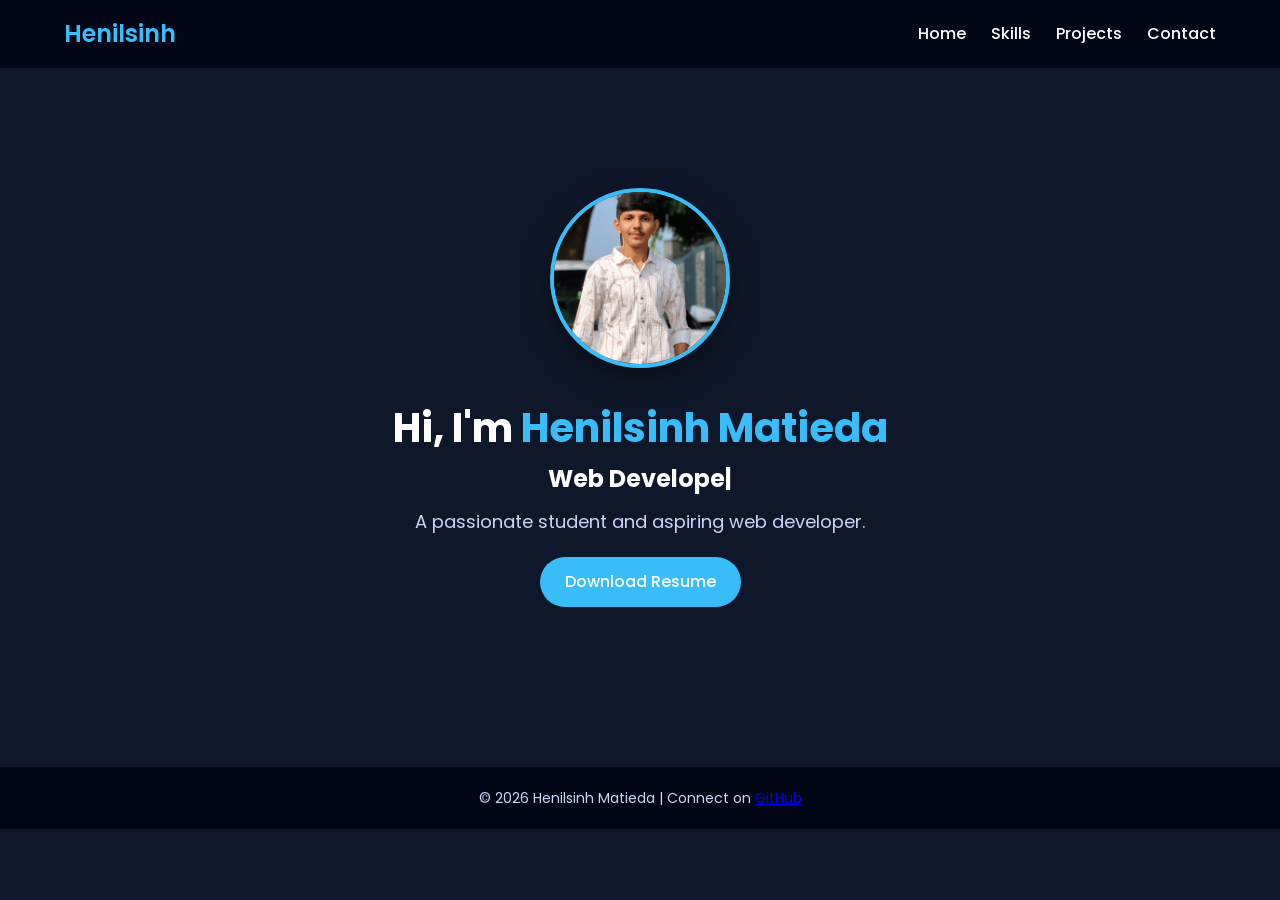
<file: index.html>
<!DOCTYPE html>
<html lang="en">
<head>
<meta charset="UTF-8">
<meta name="viewport" content="width=device-width, initial-scale=1.0">
<title>Henilsinh Matieda - Portfolio</title>

<link rel="stylesheet" href="assets/css/style.css">

<style>
#typing::after{
content:"|";
animation:blink 1s infinite;
}

@keyframes blink{
0%{opacity:1;}
50%{opacity:0;}
100%{opacity:1;}
}
</style>
  
</head>
<body>
<header>
<nav>
<h2 class="logo">Henilsinh</h2>

<ul>
<li><a href="index.html">Home</a></li>
<li><a href="skills.html">Skills</a></li>
<li><a href="projects.html">Projects</a></li>
<li><a href="contact.html">Contact</a></li>
</ul>

</nav>
</header>
<section class="home">

<!-- IMPORTANT: Put your photo inside assets/images folder -->
<img src="assets/images/profile.jpg" alt="Profile Photo" class="profile-photo">

<h1>Hi, I'm <span>Henilsinh Matieda</span></h1>

<h2 id="typing"></h2>

<p>A passionate student and aspiring web developer.</p>

<a href="resume.pdf" class="btn">Download Resume</a>

</section>
<footer>
<p>
© <span id="year"></span> Henilsinh Matieda |
Connect on
<a href="https://github.com/henilsinh12" target="_blank">GitHub</a>
</p>

</footer>
<script>
const text = "Web Developer | Programmer | Tech Enthusiast";
let index = 0;
function typeEffect(){
if(index < text.length){
document.getElementById("typing").innerHTML += text.charAt(index);
index++;
setTimeout(typeEffect,100);
}
}
typeEffect();
document.getElementById("year").innerHTML = new Date().getFullYear();


window.addEventListener("scroll", function(){
let nav = document.querySelector("nav");
if(window.scrollY > 50){
nav.style.background = "#111";
}else{
nav.style.background = "transparent";
}
});
</script>
  <script src="assets/js/script.js"></script>
</body>
</html>
</file>
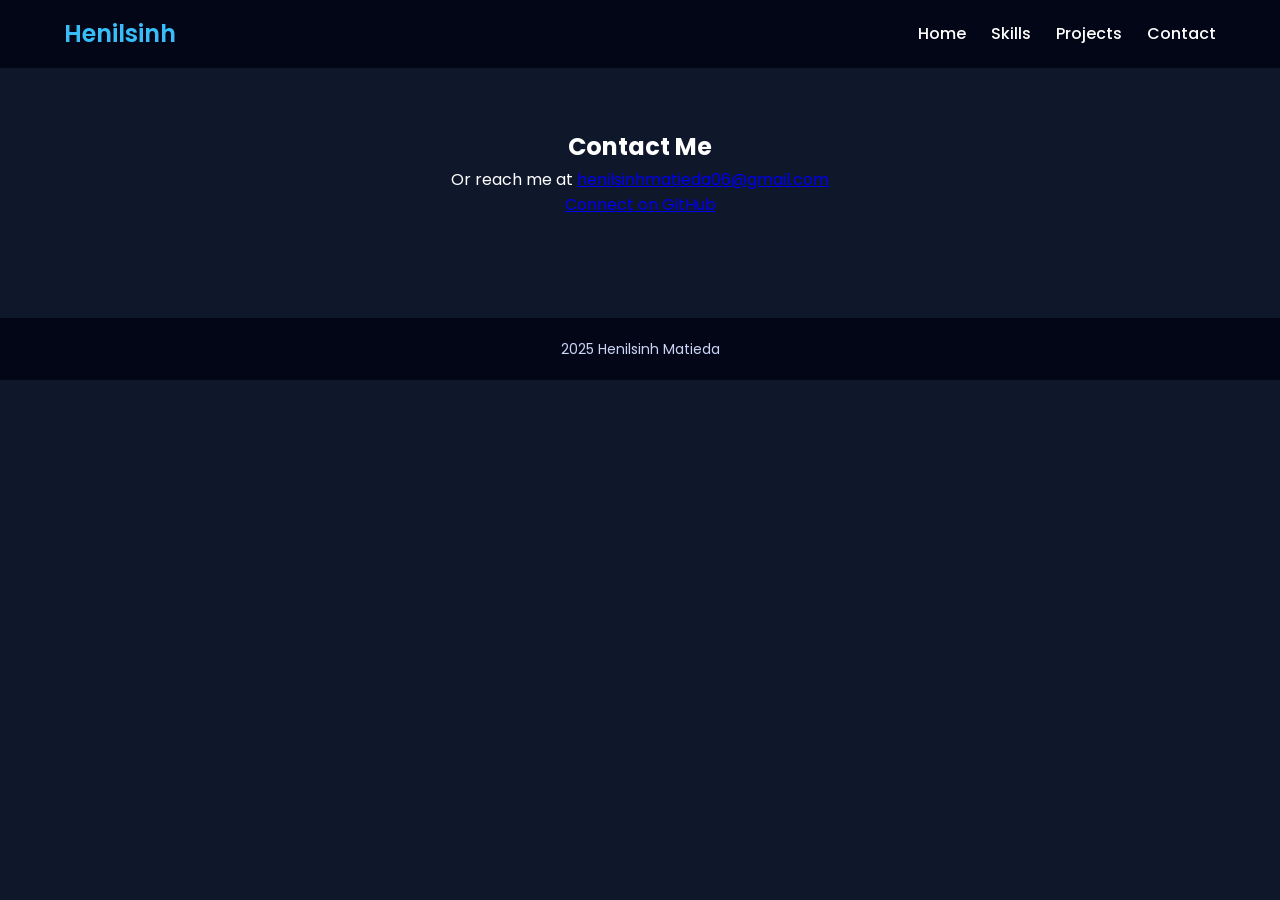
<file: contact.html>
<!DOCTYPE html>
<html lang="en">
<head>
  <meta charset="UTF-8">
  <meta name="viewport" content="width=device-width, initial-scale=1.0">
  <title>Contact - Henilsinh Portfolio</title>
  <link rel="stylesheet" href="assets/css/style.css">
</head>
<body>
  <header>
    <nav>
      <h2 class="logo">Henilsinh</h2>
      <ul>
        <li><a href="index.html">Home</a></li>
        <li><a href="skills.html">Skills</a></li>
        <li><a href="projects.html">Projects</a></li>
        <li><a href="contact.html">Contact</a></li>
      </ul>
    </nav>
  </header>

  <section class="contact">
    <h1>Contact Me</h1>
    <!-- <form>
      <input type="text" placeholder="Your Name" required>
      <input type="email" placeholder="Your Email" required>
      <textarea placeholder="Your Message" required></textarea>
      <button type="submit">Send Message</button>
    </form> -->
    <p>Or reach me at <a href="mailto:henilsinhmatieda06@gmail.com">henilsinhmatieda06@gmail.com</a></p>
    <P><a href=https://github.com/henilsinh12>Connect on GitHub</a></P>
  </section>

  <footer>
    <p> 2025 Henilsinh Matieda</p>
  </footer>
</body>
</html>
</file>
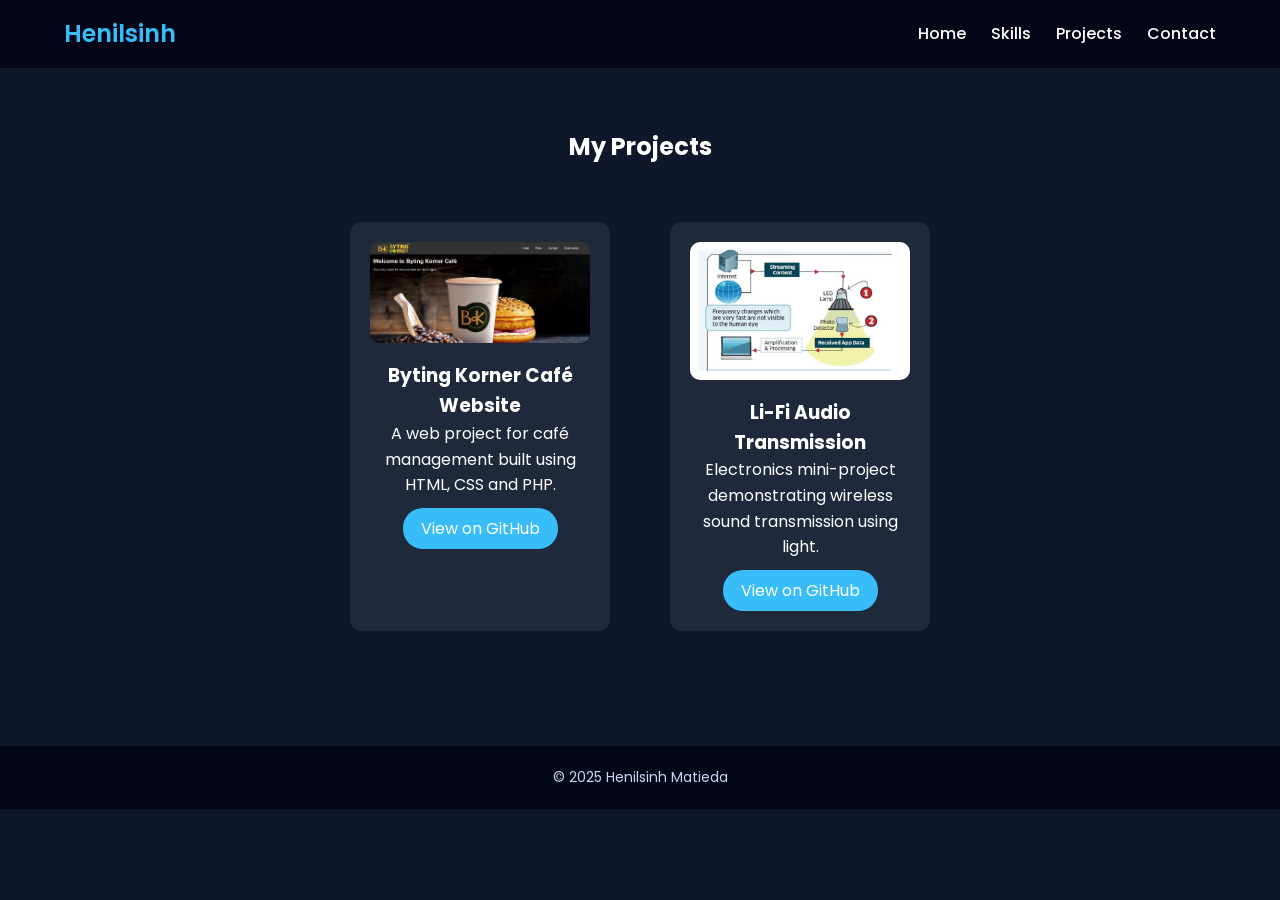
<file: projects.html>
<!DOCTYPE html>
<html lang="en">
<head>
<meta charset="UTF-8">
<meta name="viewport" content="width=device-width, initial-scale=1.0">
<title>Projects - Henilsinh Portfolio</title>

<link rel="stylesheet" href="assets/css/style.css">

<style>

/* project grid layout */

.projects-container{
display:flex;
flex-wrap:wrap;
justify-content:center;
gap:30px;
margin-top:40px;
}

/* project button */

.project-btn{
display:inline-block;
margin-top:10px;
padding:8px 18px;
background:#38bdf8;
color:white;
text-decoration:none;
border-radius:20px;
transition:0.3s;
}

.project-btn:hover{
background:#0284c7;
}

</style>

</head>

<body>

<header>
<nav>

<h2 class="logo">Henilsinh</h2>

<ul>
<li><a href="index.html">Home</a></li>
<li><a href="skills.html">Skills</a></li>
<li><a href="projects.html">Projects</a></li>
<li><a href="contact.html">Contact</a></li>
</ul>

</nav>
</header>


<section class="projects">

<h1>My Projects</h1>

<div class="projects-container">

<div class="project-card">

<img src="assets/images/project1.png" alt="Byting Korner Website">

<h3>Byting Korner Café Website</h3>

<p>
A web project for café management built using HTML, CSS and PHP.
</p>

<a class="project-btn" href="https://github.com/henilsinh12" target="_blank">
View on GitHub
</a>

</div>


<div class="project-card">

<img src="assets/images/project2.png" alt="Li-Fi Audio Transmission">

<h3>Li-Fi Audio Transmission</h3>

<p>
Electronics mini-project demonstrating wireless sound transmission using light.
</p>

<a class="project-btn" href="https://github.com/henilsinh12" target="_blank">
View on GitHub
</a>

</div>

</div>

</section>


<footer>

<p>© 2025 Henilsinh Matieda</p>

</footer>

</body>
</html>
</file>
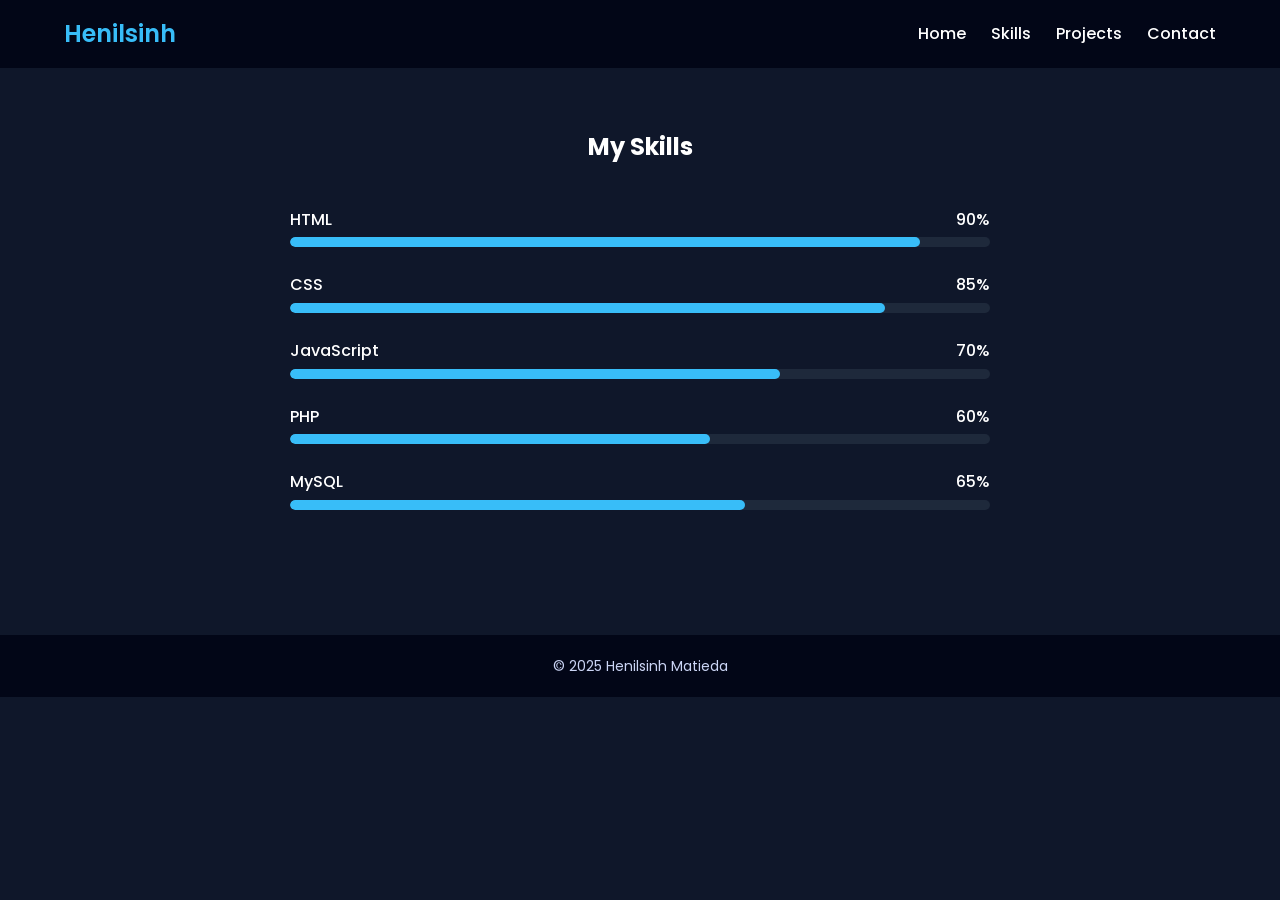
<file: skills.html>
<!DOCTYPE html>
<html lang="en">
<head>
<meta charset="UTF-8">
<meta name="viewport" content="width=device-width, initial-scale=1.0">
<title>Skills - Henilsinh Portfolio</title>

<link rel="stylesheet" href="assets/css/style.css">

<style>

/* skills layout */

.skills-container{
max-width:700px;
margin:auto;
margin-top:40px;
}

.skill-box{
margin-bottom:25px;
text-align:left;
}

.skill-title{
display:flex;
justify-content:space-between;
margin-bottom:5px;
font-weight:500;
}

.skill-bar{
background:#1e293b;
height:10px;
border-radius:20px;
overflow:hidden;
}

.skill-progress{
height:10px;
background:#38bdf8;
width:0%;
border-radius:20px;
transition:width 1s ease-in-out;
}

</style>

</head>

<body>

<header>
<nav>
<h2 class="logo">Henilsinh</h2>

<ul>
<li><a href="index.html">Home</a></li>
<li><a href="skills.html">Skills</a></li>
<li><a href="projects.html">Projects</a></li>
<li><a href="contact.html">Contact</a></li>
</ul>

</nav>
</header>


<section class="skills">

<h1>My Skills</h1>

<div class="skills-container">

<div class="skill-box">
<div class="skill-title">
<span>HTML</span>
<span>90%</span>
</div>
<div class="skill-bar">
<div class="skill-progress" data-width="90%"></div>
</div>
</div>

<div class="skill-box">
<div class="skill-title">
<span>CSS</span>
<span>85%</span>
</div>
<div class="skill-bar">
<div class="skill-progress" data-width="85%"></div>
</div>
</div>

<div class="skill-box">
<div class="skill-title">
<span>JavaScript</span>
<span>70%</span>
</div>
<div class="skill-bar">
<div class="skill-progress" data-width="70%"></div>
</div>
</div>

<div class="skill-box">
<div class="skill-title">
<span>PHP</span>
<span>60%</span>
</div>
<div class="skill-bar">
<div class="skill-progress" data-width="60%"></div>
</div>
</div>

<div class="skill-box">
<div class="skill-title">
<span>MySQL</span>
<span>65%</span>
</div>
<div class="skill-bar">
<div class="skill-progress" data-width="65%"></div>
</div>
</div>

</div>

</section>


<footer>
<p>© 2025 Henilsinh Matieda</p>
</footer>


<script>

/* skill animation */

const skills = document.querySelectorAll(".skill-progress");

function showSkills(){

skills.forEach(skill=>{

let width = skill.getAttribute("data-width");

skill.style.width = width;

});

}

window.addEventListener("load",showSkills);

</script>

</body>
</html>
</file>
<file: assets/css/style.css>
/* Google Font */
@import url('https://fonts.googleapis.com/css2?family=Poppins:wght@300;400;500;600&display=swap');

*{
margin:0;
padding:0;
box-sizing:border-box;
}

body{
font-family:'Poppins',sans-serif;
background:#0f172a;
color:white;
line-height:1.6;
opacity:1;
transition:opacity 0.3s ease-in-out;
}

/* NAVBAR */

header{
background:#020617;
padding:15px 0;
position:sticky;
top:0;
z-index:1000;
}

nav{
display:flex;
justify-content:space-between;
align-items:center;
width:90%;
margin:auto;
}

.logo{
font-size:24px;
font-weight:600;
color:#38bdf8;
}

nav ul{
list-style:none;
display:flex;
gap:25px;
}

nav ul li a{
text-decoration:none;
color:white;
font-weight:500;
transition:0.3s;
}

nav ul li a:hover{
color:#38bdf8;
}

/* HOME SECTION */

.home{
padding:120px 20px;
text-align:center;
}

.home h1{
font-size:40px;
margin-top:20px;
}

.home span{
color:#38bdf8;
}

.home p{
margin-top:10px;
font-size:18px;
color:#cbd5f5;
}

/* PROFILE PHOTO */

.profile-photo{
width:180px;
height:180px;
border-radius:50%;
object-fit:cover;
border:4px solid #38bdf8;
box-shadow:0 10px 30px rgba(0,0,0,0.4);
transition:0.4s;
}

.profile-photo:hover{
transform:scale(1.08);
}

/* BUTTON */

.btn{
display:inline-block;
margin-top:20px;
background:#38bdf8;
color:white;
padding:12px 25px;
border-radius:30px;
text-decoration:none;
font-weight:500;
transition:0.3s;
}

.btn:hover{
background:#0284c7;
transform:scale(1.05);
}

/* SKILLS */

.skills{
padding:60px 20px;
text-align:center;
}

.skill{
display:inline-block;
background:#1e293b;
padding:10px 20px;
margin:10px;
border-radius:20px;
}

/* PROJECTS */

.projects{
padding:60px 20px;
text-align:center;
}

.project-card{
background:#1e293b;
padding:20px;
margin:15px;
border-radius:12px;
display:inline-block;
width:260px;
transition:0.3s;
}

.project-card:hover{
transform:translateY(-10px);
box-shadow:0 10px 25px rgba(0,0,0,0.5);
}

.project-card img{
width:100%;
border-radius:10px;
margin-bottom:10px;
}

/* CONTACT */

.contact{
padding:60px 20px;
text-align:center;
}

form{
display:flex;
flex-direction:column;
align-items:center;
gap:12px;
margin-top:20px;
}

input,textarea{
width:300px;
padding:12px;
border-radius:8px;
border:none;
outline:none;
background:#1e293b;
color:white;
}

textarea{
height:120px;
}

button{
background:#38bdf8;
color:white;
padding:12px 20px;
border:none;
border-radius:30px;
cursor:pointer;
transition:0.3s;
}

button:hover{
background:#0284c7;
}

/* FOOTER */

footer{
background:#020617;
text-align:center;
padding:20px;
margin-top:40px;
font-size:14px;
color:#cbd5f5;
}

/* ANIMATION */

section{
opacity:1;
transform:none;
}

/* RESPONSIVE */

@media(max-width:768px){

nav{
flex-direction:column;
gap:10px;
}

nav ul{
flex-direction:column;
gap:10px;
text-align:center;
}

.project-card{
width:90%;
}

input,textarea{
width:90%;
}

}
</file>
